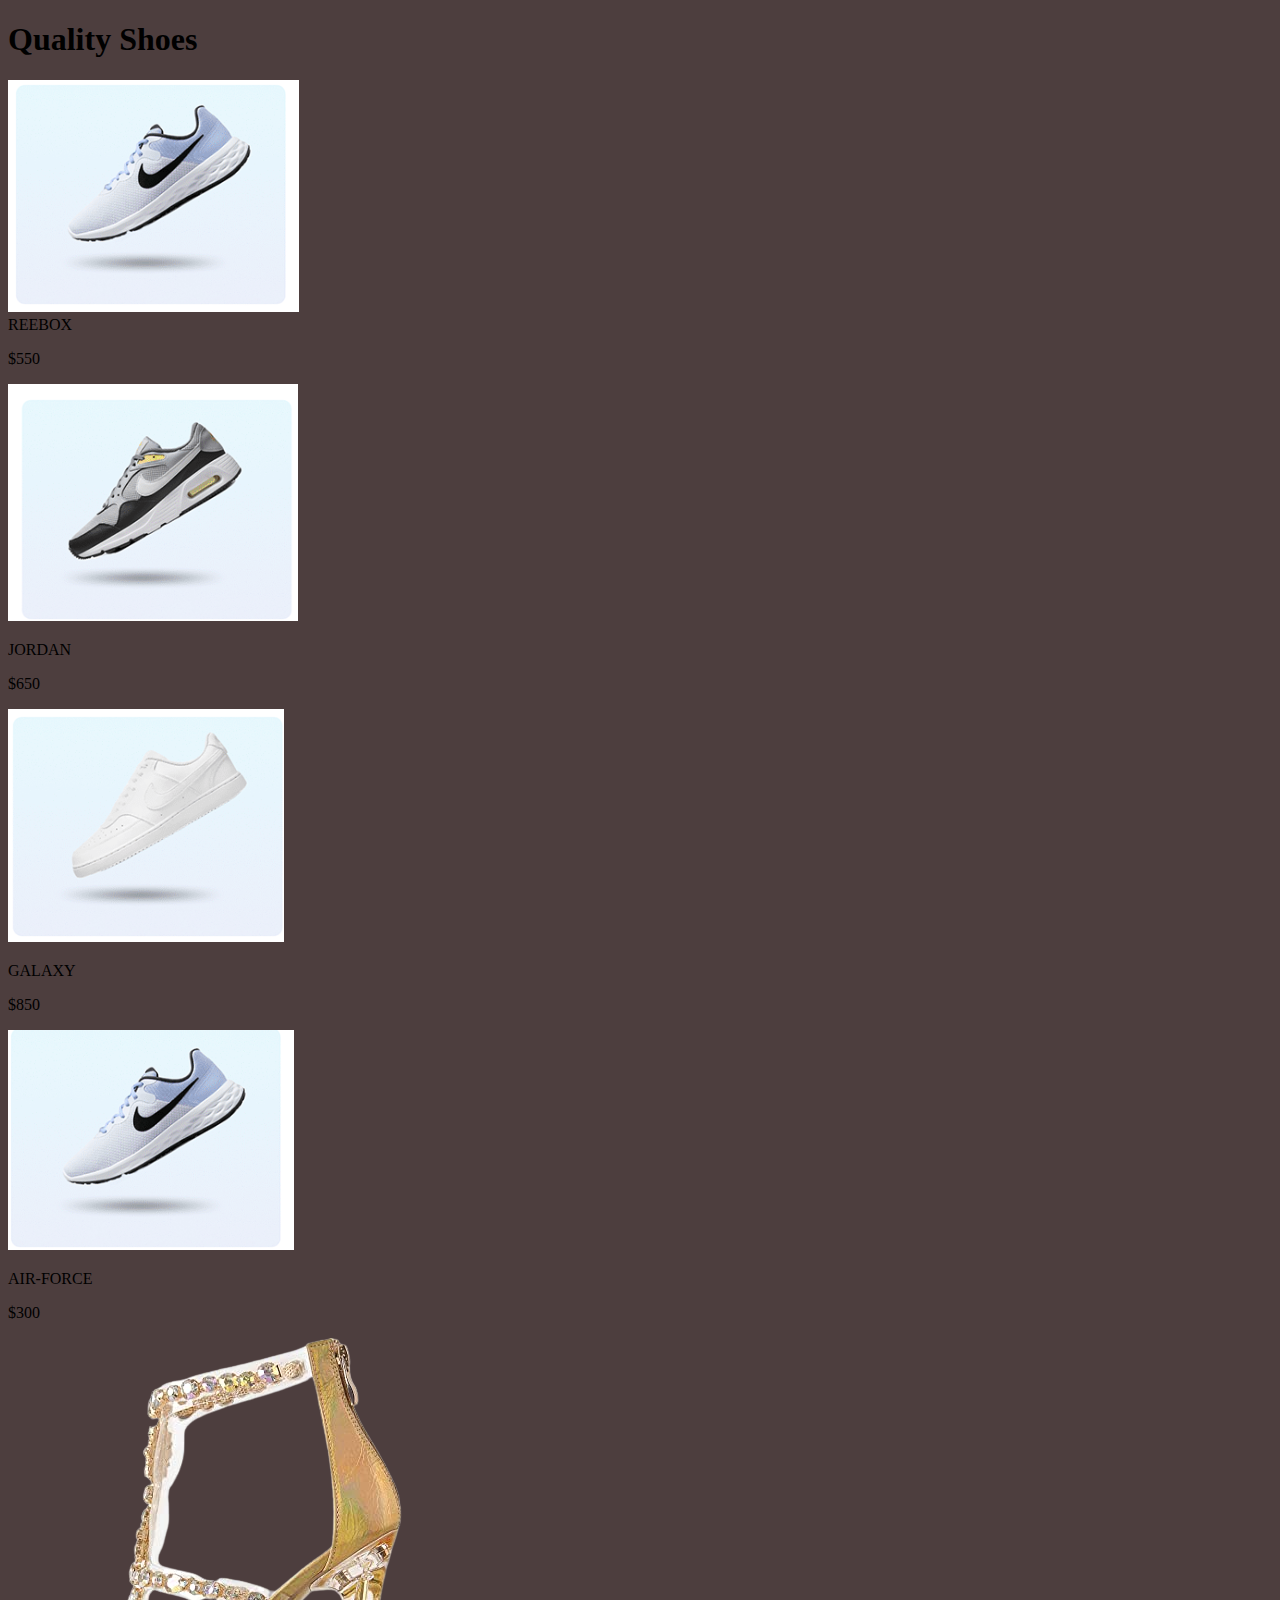
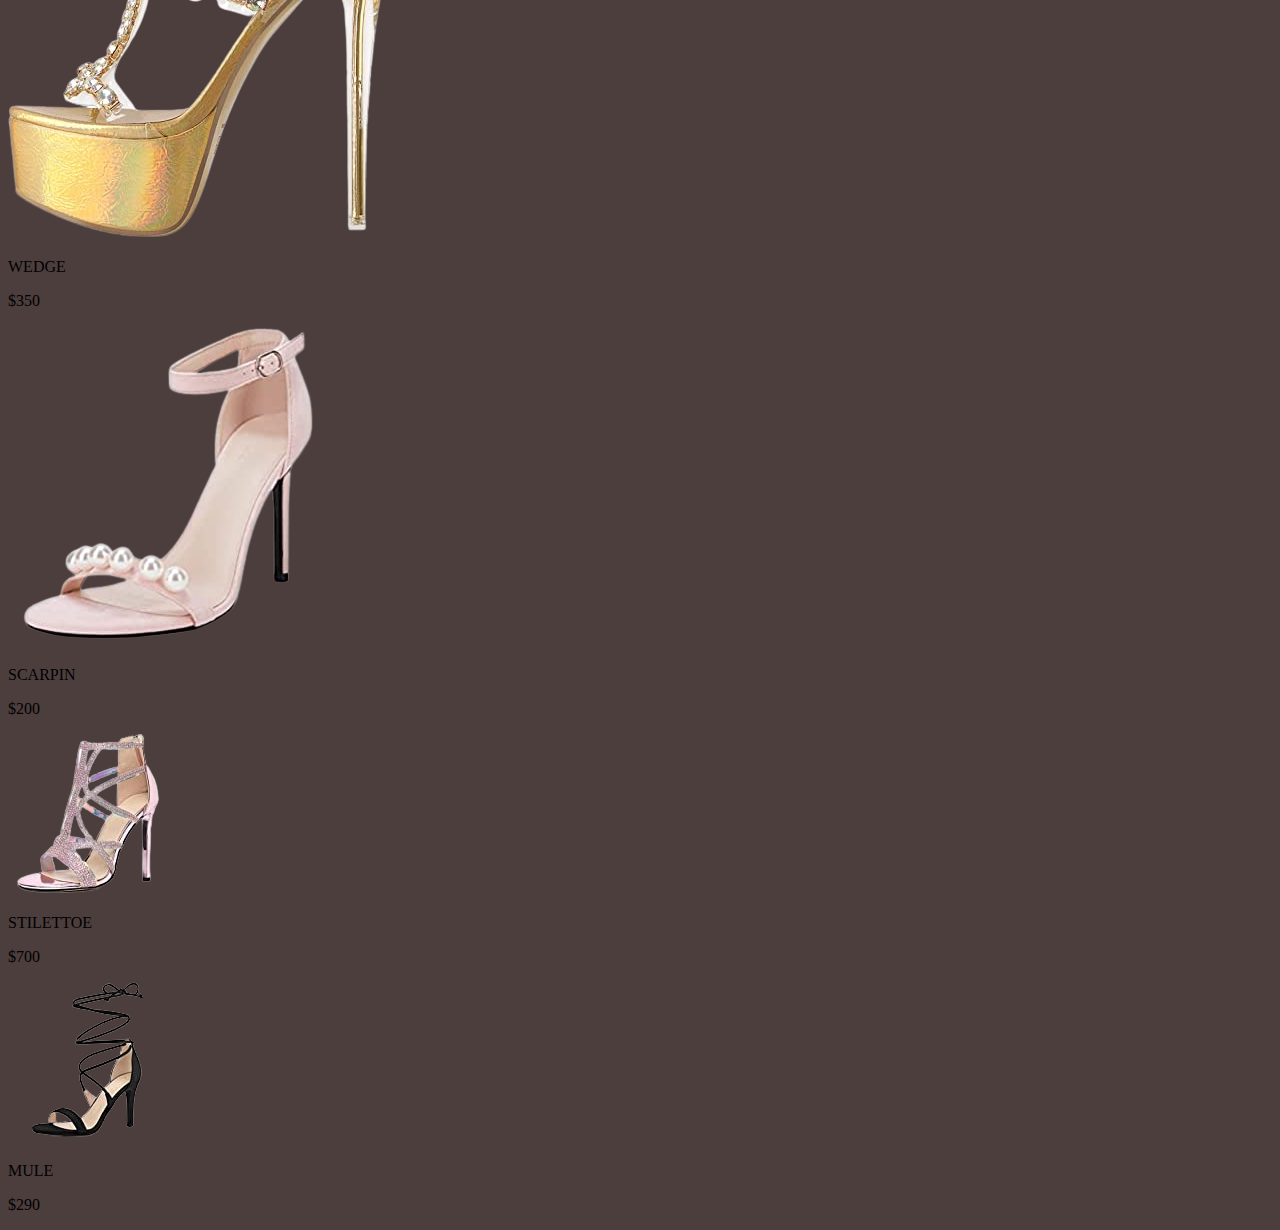
<file: index.html>
<!DOCTYPE html>
<html lang="en">
<head>
    <meta charset="UTF-8">
    <meta http-equiv="X-UA-Compatible" content="IE=edge">
    <meta name="viewport" content="width=device-width, initial-scale=1.0">
    <title>Shoes</title>
    <link rel="stylesheet" href="style.css">
</head>
<body>
    <div class="head">
        <h1>Quality Shoes</h1>
    </div>
    <div class="container">
        <div>
        <img id="shoee" src="shoe1.png" alt="image">
        <div class="text-overlay">REEBOX</div>
        <p>$550</p>
    </div>
    <div>
        <img id="shoee" src="shoe2.png" alt="image">
        <p>JORDAN</p>
        <p>$650</p>
    </div>
    <div>
        <img id="shoee" src="shoe3.png" alt="image">
        <p>GALAXY</p>
        <p>$850</p>
    </div>
        <div>
            <img id="shoee" src="shoe4.png" alt="image">
            <p>AIR-FORCE</p>
            <p>$300</p>
        </div>
    
    </div>
    </div>

    <div class="container2">
        <div>
        <img id="shoees" src="heel1.png" alt="image">
        <p>WEDGE</p>
        <p>$350</p>
    </div>
    <div>
        <img id="shoees2" src="heel2.png" alt="image">
        <p>SCARPIN</p>
        <p>$200</p>
    </div>
    <div>
        <img id="shoees3" src="heel7.png" alt="image">
        <p>STILETTOE</p>
        <p>$700</p>
    </div>
        <div>
            <img id="shoees4" src="heel4.png" alt="image">
            <p>MULE</p>
            <p>$290</p>
            
        </div>
    
    </div>
    </div>

    <script>
        // Select the images
        const images = document.querySelectorAll('img');
    
        // Apply animation styles to each image
        images.forEach((img) => {
          img.style.animation = 'rotateAnimation 10s infinite linear';
        });
      </script>
    <script src="index.js"></script>
</body>
</html>
</file>
<file: style.css>
body{
    background-color: rgb(77, 62, 62);
   
}
#advert{
    text-align: center;
    color: white;
    border: solid 2px black;
    font-size: 2em;
    border-radius: 1em;
}
#advert:hover{
    background-image: linear-gradient(#D42B70,black);
    transform: translateY(-15px);
    border-radius: 1em;
    transition: bacground 5s, transform 5s;
}


  /* ......................... */

  
  .dress {
    display: grid;
    grid-template-columns: repeat(6, 6fr);
    gap: 5em;
  } 
  .dress:hover {
    background-image: linear-gradient(#052125,#D42B70 ); 
    transform: translateY(-15px);
    border-radius: 1em;
    animation-name: dressAnimation;
    animation-duration: 2s;
  }
  
  .dress:hover #dres:nth-child(2) {
    animation-name: exchangeAnimation2;
    animation-duration: 2s;
    animation-fill-mode: forwards;
  }
  
  .dress:hover #dres:nth-child(4) {
    animation-name: exchangeAnimation4;
    animation-duration: 2s;
    animation-fill-mode: forwards;
  }

  .dress:hover #dres:nth-child(6) {
    animation-name: exchangeAnimation4;
    animation-duration: 2s;
    animation-fill-mode: forwards;
  }

 
  @keyframes exchangeAnimation2 {
    50% {
      transform: translateX(-100%);
    }
  } 


  @keyframes exchangeAnimation4 {
    50% {
      transform: translateX(-100%);
    }
  } 

  @keyframes exchangeAnimation6 {
    50% {
      transform: translateX(-100%);
    }
  } 


/* .................... */


.dressing{
    display: flex;
    position: relative;
}
  .dressing i {
    top: 50%;
     height: 44px;
     width: 44px;
     color: black;
     cursor: pointer;
     font-size: 1.15rem;
     position: absolute;
      text-align: center;
     line-height: 44px;
      background:  gray;
     border-radius: 50%;
     transform: translateY(-50%);
     transition: transform 0.1s linear;
 }
 .dressing i:active {
     transform: translateY(-50%) scale(0.9);
 }
 .dressing i:hover {
     font-weight: bolder;
 }
 .dressing i:first-child {
     left: -12px;
     display: none;
 }
 .dressing i:last-child {
     right: -22px;
 }
 .dressing .dress{
     font-size: 0px;
     cursor: pointer;
     overflow: hidden;
     white-space: nowrap;
     scroll-behavior: smooth;
 }
 .dress.dragging {
     cursor: grab;
     scroll-behavior: auto;
 }
 .dress.dragging img {
     pointer-events: none;
 } 
 .dress img:first-child {
    margin-left: 0px;
}
</file>
